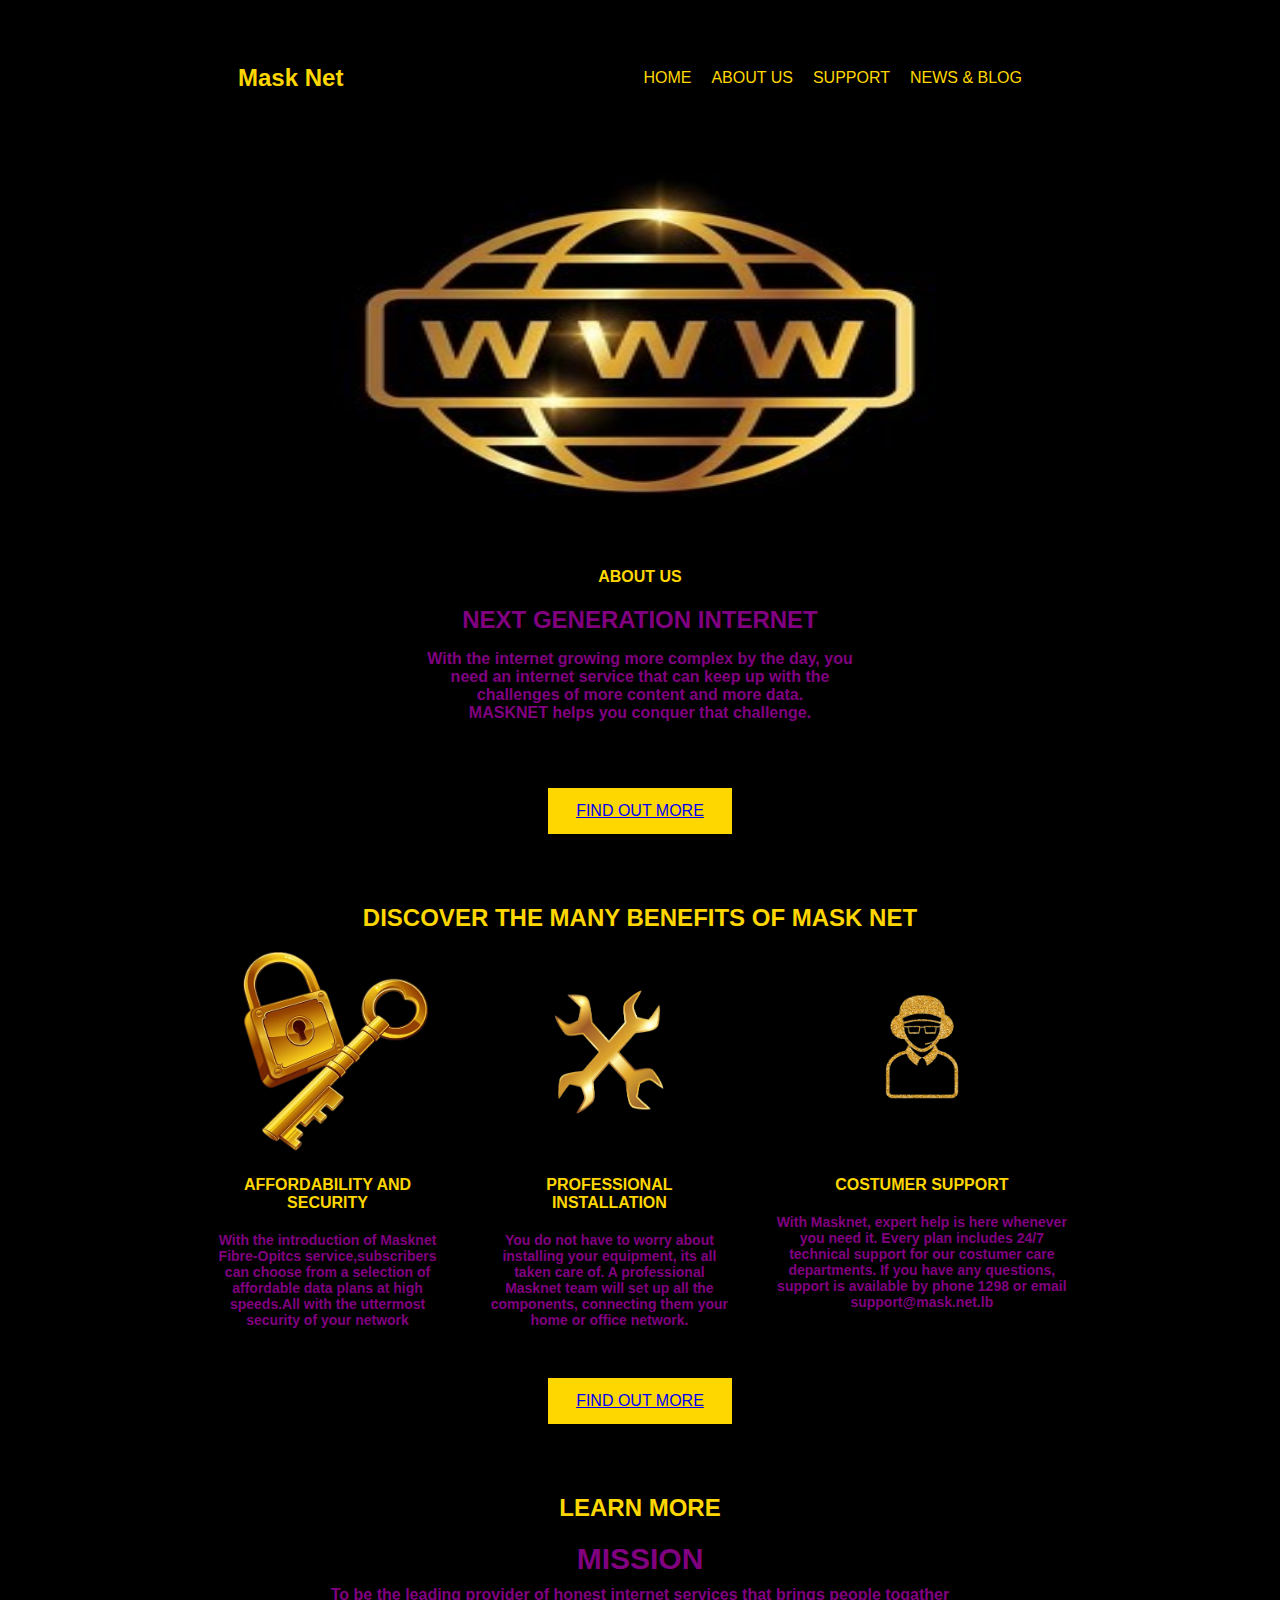
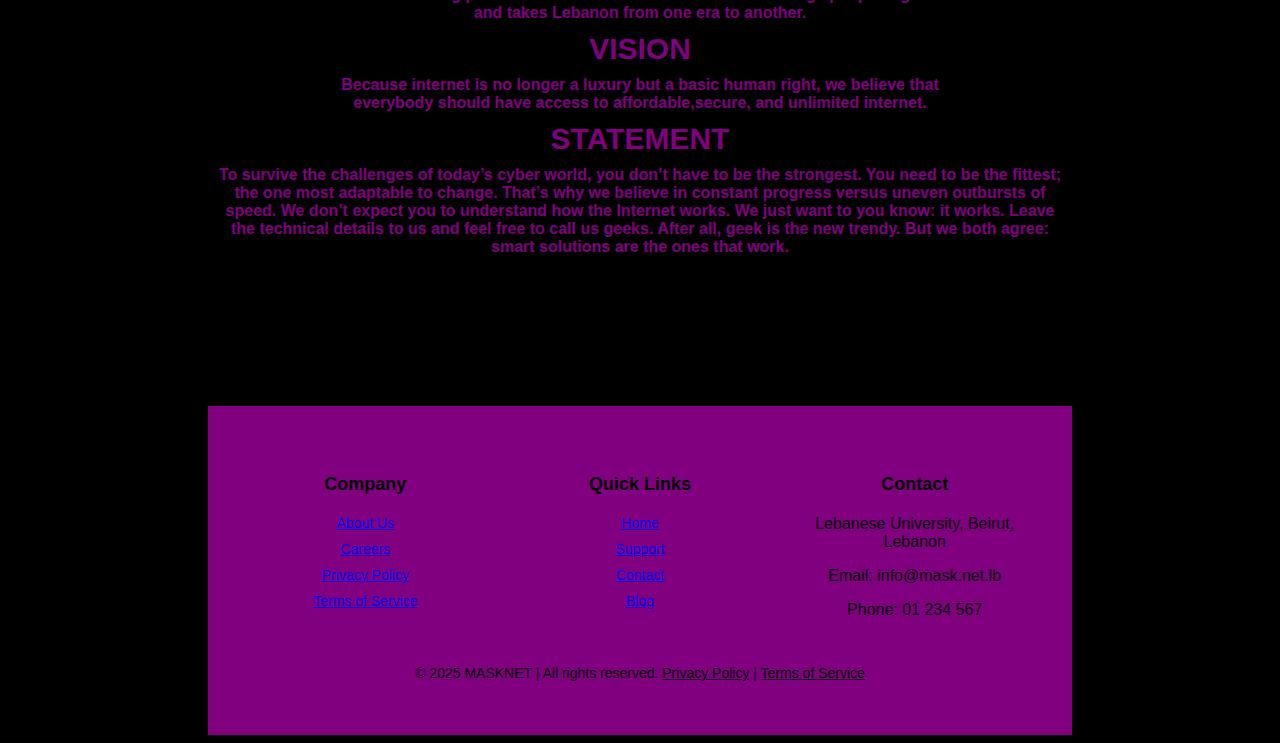
<file: index.html>
<!DOCTYPE html>
<html lang="en">
<head>
    <meta charset="UTF-8">
    <meta name="viewport" content="width=device-width, initial-scale=1.0">
    <title>MASK NET</title>
    <link rel="stylesheet" href="styles.css"> <!-- Link to external CSS file -->
    <link href="https://fonts.googleapis.com/css2?family=Roboto:wght@400;700&display=swap" rel="stylesheet">
</head>

<body>
    <header>
        <nav class="navbar">
            <div class="navbar-logo">
                <a href="#">Mask Net</a>
            </div>
            <ul class="navbar-menu">
                <li><a href="#">HOME</a></li>
                <li><a href="about.html">ABOUT US</a></li>
                <li><a href="support.html">SUPPORT</a></li>
                <li><a href="news.html">NEWS & BLOG</a></li>
            </ul>
            
        </nav>
    </header>
    
    <img src="img2.jpeg" alt="" class="img2">
    
    <div class="about">
        <h4 class="golden">ABOUT US</h4>
        <h2 class="purple">NEXT GENERATION INTERNET</h2>
        <p class="purplep">With the internet growing more complex by the day, you <br> need an internet service that can keep up with the <br>challenges of more content and more data.<br>
            MASKNET helps you conquer that challenge.</p>
        <div class="golden2">
            <a = href="about.html">FIND OUT MORE</a>
        </div>
    </div>
    
    <div class = "services">
        <h2 class = "golden">DISCOVER THE MANY BENEFITS OF MASK NET</h2>
    </div>
    
    <div class = "imgcontainer">
        <div class = "img">
            <img src = "img3.png">
            <h4 class = "golden">AFFORDABILITY AND SECURITY</h4>
            <p class="purplep">With the introduction of Masknet Fibre-Opitcs service,subscribers can choose from a selection of affordable data plans at high speeds.All with the uttermost security of your network</p>
        </div>
        <div class="img">
            <img src="img4.png">
            <h4 class="golden">PROFESSIONAL INSTALLATION</h4>
            <p class="purplep">You do not have to worry about installing your equipment, its all taken care of. A professional Masknet team will set up all the components, connecting them your home or office network.</p>
        </div>
        <div class="img">
            <img src="img5.png">
            <h4 class="golden">COSTUMER SUPPORT</h4>
            <p class="purplep">With Masknet, expert help is here whenever you need it. Every plan includes 24/7 technical support for our costumer care departments. If you have any questions, support is available by phone 1298 or email support@mask.net.lb</p>
        </div>
        
    </div>
    
    <div class="about">
        <div class="golden2">
            <a = href="support.html">FIND OUT MORE</a>
        </div>
    </div>
    
    <div class="about">
        <h2 class="golden">LEARN MORE</h2>
        <h2 class="purple2">MISSION</h2>
        <p class="purple">To be the leading provider of honest internet services that brings people togather<br> and takes Lebanon from one era to another.</p>
        <h2 class="purple2">VISION</h2>
        <p class="purple">Because internet is no longer a luxury but a basic human right, we believe that<br> everybody should have access to affordable,secure, and unlimited internet.</p>
        <h2 class="purple2">STATEMENT</h2>
        <p class="purple">To survive the challenges of today’s cyber world, you don’t have to be the strongest. You need to be the fittest; the one most adaptable to change. That’s why we believe in constant progress versus uneven outbursts of speed. We don’t expect you to understand how the Internet works. We just want to you know: it works. Leave the technical details to us and feel free to call us geeks. After all, geek is the new trendy. But we both agree: smart solutions are the ones that work.</p>
    </div>

</body>

<footer>
    <div class="footer-container">
        
        <div class="footer-column">
            <h3>Company</h3>
            <a href="about.html">About Us</a>
            <a href="#">Careers</a>
            <a href="#">Privacy Policy</a>
            <a href="#">Terms of Service</a>
        </div>

        
        <div class="footer-column">
            <h3>Quick Links</h3>
            <a href="#">Home</a>
            <a href="support.html">Support</a>
            <a href="#">Contact</a>
            <a href="news.html">Blog</a>
        </div>

        
        <div class="footer-column">
            <h3>Contact</h3>
            <p>Lebanese University, Beirut, Lebanon</p>
            <p>Email: info@mask.net.lb</p>
            <p>Phone: 01 234 567 </p>
        </div>
    </div>

    
   

    
    <div class="footer-bottom">
        <p>&copy; 2025 MASKNET | All rights reserved. <a href="#">Privacy Policy</a> | <a href="#">Terms of Service</a></p>
    </div>
</footer>
</html>
</file>
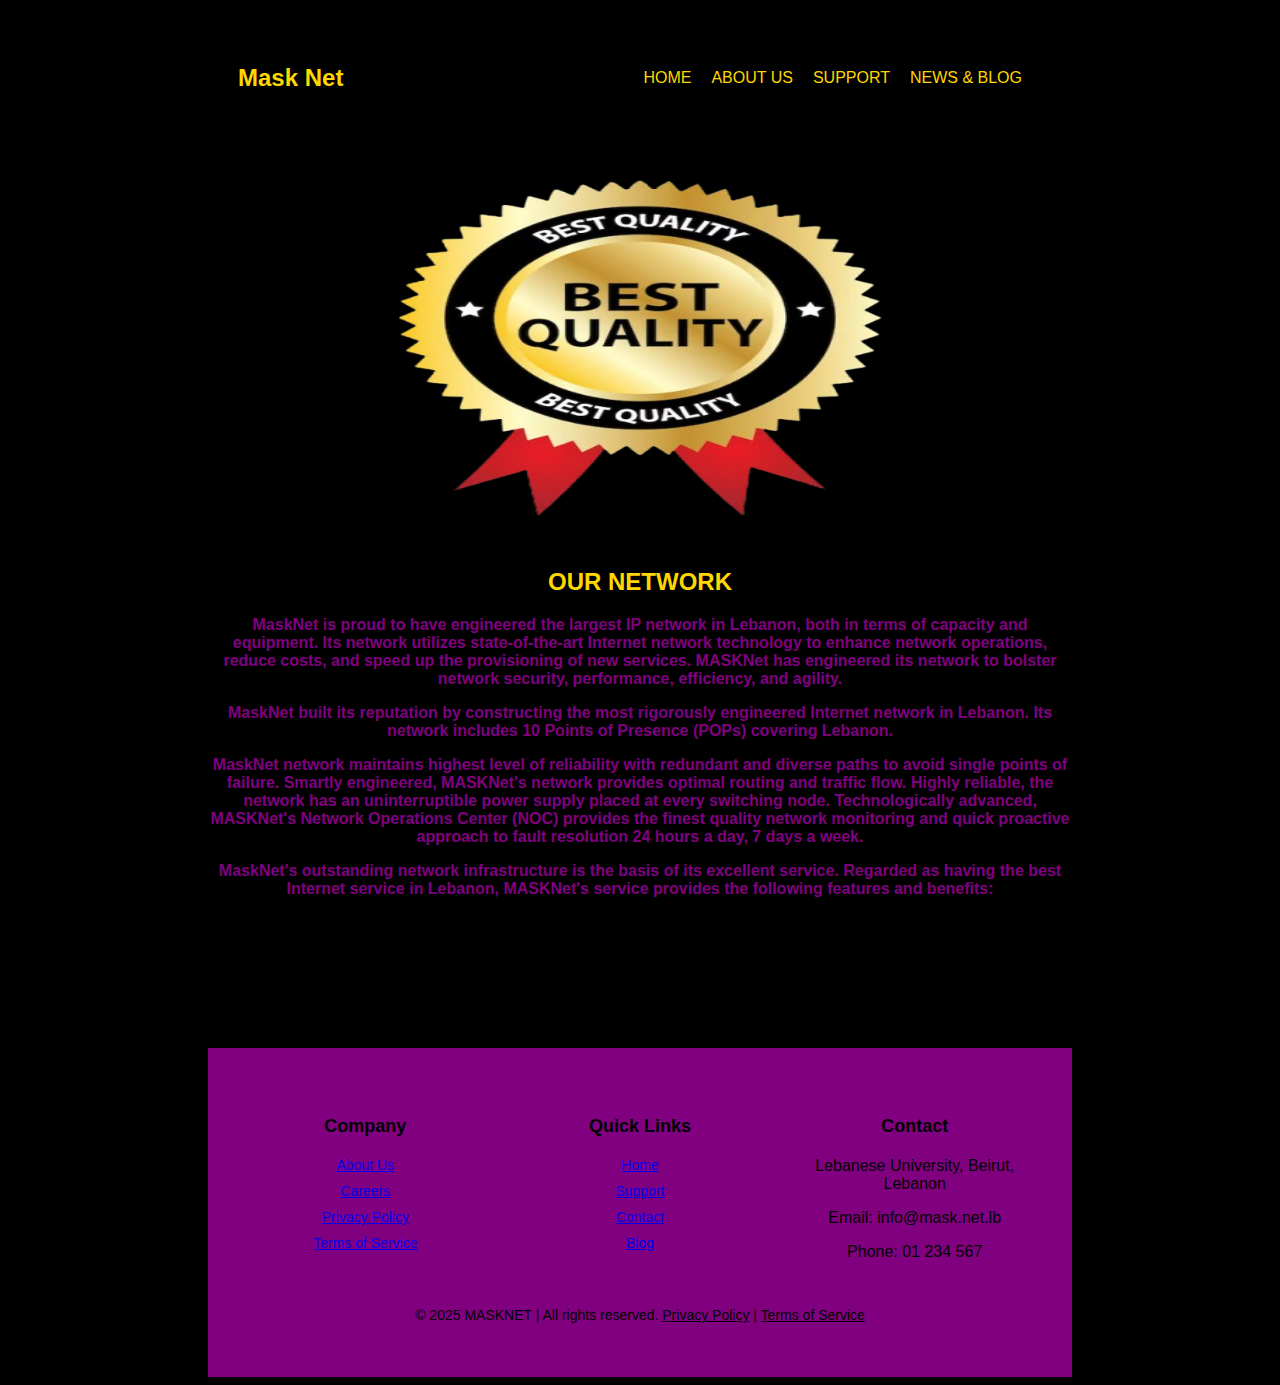
<file: about.html>
<!DOCTYPE html>
<html lang="en">
<head>
    <meta charset="UTF-8">
    <meta name="viewport" content="width=device-width, initial-scale=1.0">
    <title>MASK NET</title>
    <link rel="stylesheet" href="styles.css"> <!-- Link to external CSS file -->
    <link href="https://fonts.googleapis.com/css2?family=Roboto:wght@400;700&display=swap" rel="stylesheet">
</head>

<body>
    <header>
        <nav class="navbar">
            <div class="navbar-logo">
                <a href="#">Mask Net</a>
            </div>
            <ul class="navbar-menu">
                <li><a href="index.html">HOME</a></li>
                <li><a href="#">ABOUT US</a></li>
                <li><a href="support.html">SUPPORT</a></li>
                <li><a href="news.html">NEWS & BLOG</a></li>
            </ul>
            
        </nav>
    </header>
    <img src="img6.png" alt="" class="img2">
    <div class="about">
        <h2 class="golden">OUR NETWORK</h2>
        <p class="purplep">MaskNet is proud to have engineered the largest IP network in Lebanon, both in terms of capacity and equipment. Its network utilizes state-of-the-art Internet network technology to enhance network operations, reduce costs, and speed up the provisioning of new services. MASKNet has engineered its network to bolster network security, performance, efficiency, and agility.</p>
        <p class="purplep">MaskNet built its reputation by constructing the most rigorously engineered Internet network in Lebanon. Its network includes 10 Points of Presence (POPs) covering Lebanon.</p>
        <p class="purplep">MaskNet network maintains highest level of reliability with redundant and diverse paths to avoid single points of failure. Smartly engineered, MASKNet's network provides optimal routing and traffic flow. Highly reliable, the network has an uninterruptible power supply placed at every switching node. Technologically advanced, MASKNet's Network Operations Center (NOC) provides the finest quality network monitoring and quick proactive approach to fault resolution 24 hours a day, 7 days a week.</p>
        <p class="purplep">MaskNet's outstanding network infrastructure is the basis of its excellent service. Regarded as having the best Internet service in Lebanon, MASKNet's service provides the following features and benefits:</p>
        
        
    </div>


</body>

<footer>
    <div class="footer-container">
        
        <div class="footer-column">
            <h3>Company</h3>
            <a href="#">About Us</a>
            <a href="#">Careers</a>
            <a href="#">Privacy Policy</a>
            <a href="#">Terms of Service</a>
        </div>

        
        <div class="footer-column">
            <h3>Quick Links</h3>
            <a href="index.html">Home</a>
            <a href="support.html">Support</a>
            <a href="#">Contact</a>
            <a href="news.html">Blog</a>
        </div>

        
        <div class="footer-column">
            <h3>Contact</h3>
            <p>Lebanese University, Beirut, Lebanon</p>
            <p>Email: info@mask.net.lb</p>
            <p>Phone: 01 234 567 </p>
        </div>
    </div>

    
   

    
    <div class="footer-bottom">
        <p>&copy; 2025 MASKNET | All rights reserved. <a href="#">Privacy Policy</a> | <a href="#">Terms of Service</a></p>
    </div>
</footer>
</html>
</file>
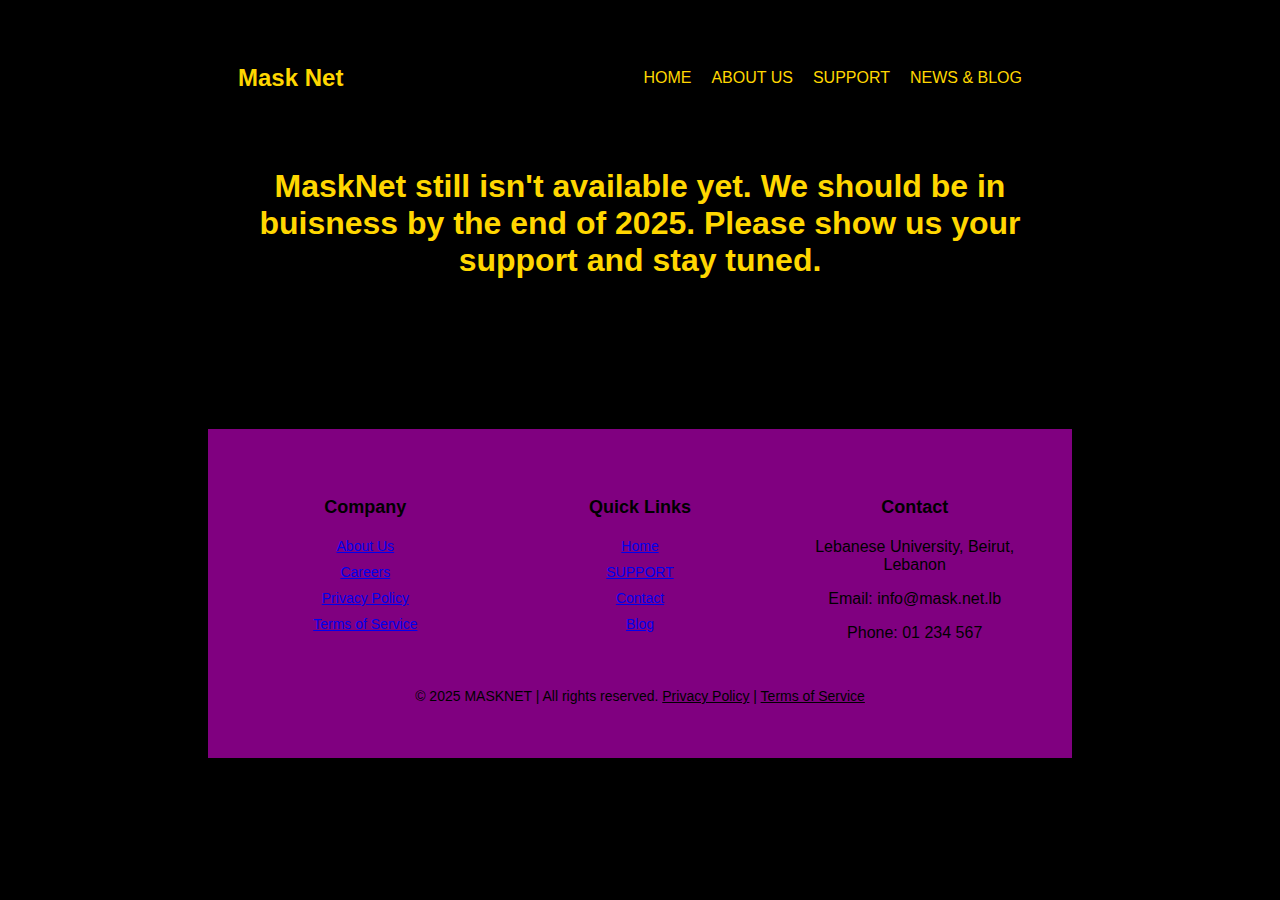
<file: news.html>
<!DOCTYPE html>
<html lang="en">
<head>
    <meta charset="UTF-8">
    <meta name="viewport" content="width=device-width, initial-scale=1.0">
    <title>MASK NET</title>
    <link rel="stylesheet" href="styles.css"> <!-- Link to external CSS file -->
    <link href="https://fonts.googleapis.com/css2?family=Roboto:wght@400;700&display=swap" rel="stylesheet">
</head>

<body>
    <header>
        <nav class="navbar">
            <div class="navbar-logo">
                <a href="#">Mask Net</a>
            </div>
            <ul class="navbar-menu">
                <li><a href="index.html">HOME</a></li>
                <li><a href="about.html">ABOUT US</a></li>
                <li><a href="support.html">SUPPORT</a></li>
                <li><a href="#">NEWS & BLOG</a></li>
            </ul>
            
        </nav>
    </header>
    <h1 class="golden">MaskNet still isn't available yet. We should be in buisness by the end of 2025. Please show us your support and stay tuned.</h1>
</body>

<footer>
    <div class="footer-container">
        
        <div class="footer-column">
            <h3>Company</h3>
            <a href="about.html">About Us</a>
            <a href="#">Careers</a>
            <a href="#">Privacy Policy</a>
            <a href="#">Terms of Service</a>
        </div>

        
        <div class="footer-column">
            <h3>Quick Links</h3>
            <a href="index.html">Home</a>
            <a href="support.html">SUPPORT</a>
            <a href="#">Contact</a>
            <a href="#">Blog</a>
        </div>

        
        <div class="footer-column">
            <h3>Contact</h3>
            <p>Lebanese University, Beirut, Lebanon</p>
            <p>Email: info@mask.net.lb</p>
            <p>Phone: 01 234 567 </p>
        </div>
    </div>

    
   

    
    <div class="footer-bottom">
        <p>&copy; 2025 MASKNET | All rights reserved. <a href="#">Privacy Policy</a> | <a href="#">Terms of Service</a></p>
    </div>
</footer>
</html>
</file>
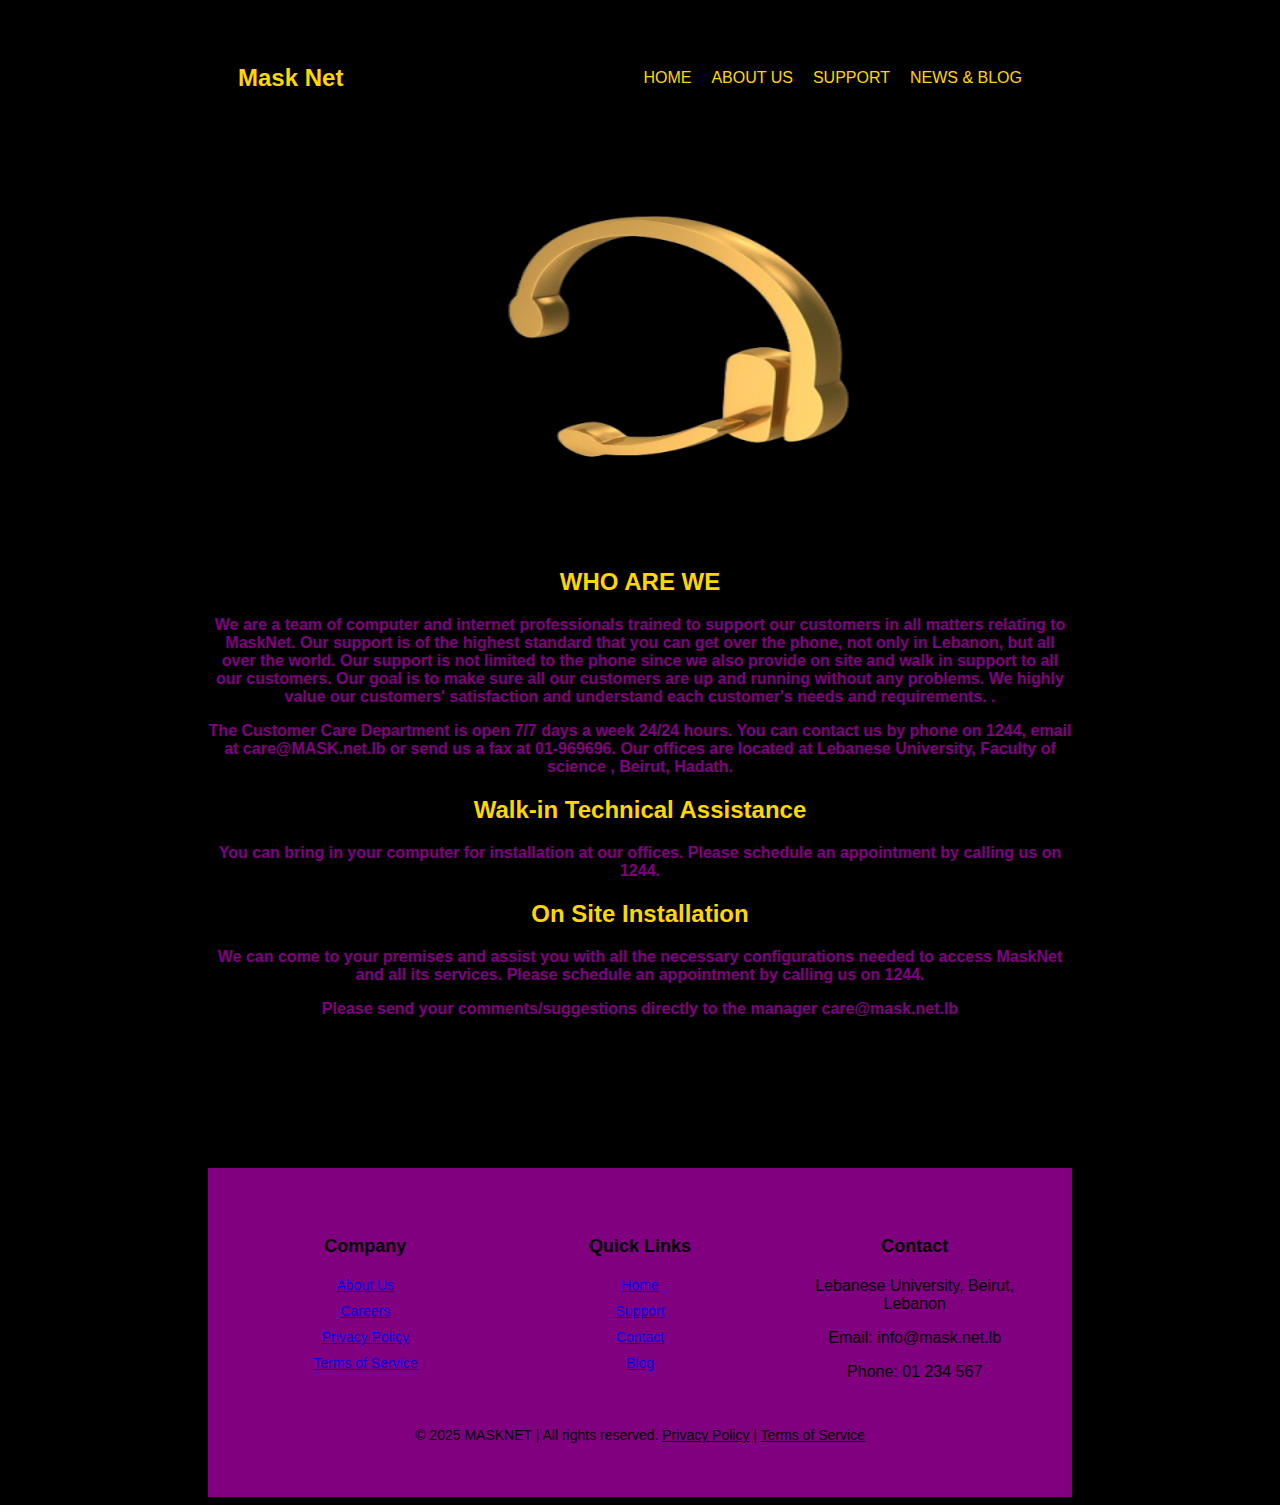
<file: services.html>
<!DOCTYPE html>
<html lang="en">
<head>
    <meta charset="UTF-8">
    <meta name="viewport" content="width=device-width, initial-scale=1.0">
    <title>MASK NET</title>
    <link rel="stylesheet" href="styles.css"> <!-- Link to external CSS file -->
    <link href="https://fonts.googleapis.com/css2?family=Roboto:wght@400;700&display=swap" rel="stylesheet">
</head>

<body>
    <header>
        <nav class="navbar">
            <div class="navbar-logo">
                <a href="#">Mask Net</a>
            </div>
            <ul class="navbar-menu">
                <li><a href="home.html">HOME</a></li>
                <li><a href="about.html">ABOUT US</a></li>
                <li><a href="#">SUPPORT</a></li>
                <li><a href="news.html">NEWS & BLOG</a></li>
            </ul>
            
        </nav>
    </header>
    <img src="img7.png" alt="" class="img2">
    <div class="about">
        <h2 class="golden">WHO ARE WE</h2>
        <p class="purplep">We are a team of computer and internet professionals trained to support our customers in all matters relating to MaskNet. Our support is of the highest standard that you can get over the phone, not only in Lebanon, but all over the world. Our support is not limited to the phone since we also provide on site and walk in support to all our customers. Our goal is to make sure all our customers are up and running without any problems. We highly value our customers' satisfaction and understand each customer's needs and requirements. .
        <p class="purplep">The Customer Care Department is open 7/7 days a week 24/24 hours. You can contact us by phone on 1244, email at care@MASK.net.lb or send us a fax at 01-969696. Our offices are located at Lebanese University, Faculty of science , Beirut, Hadath.</p>
        <h2 class="golden">Walk-in Technical Assistance</h2>
        <p class="purplep">You can bring in your computer for installation at our offices. Please schedule an appointment by calling us on 1244.</p>
        <h2 class="golden">On Site Installation</h2>
        <p class="purplep">We can come to your premises and assist you with all the necessary configurations needed to access MaskNet and all its services. Please schedule an appointment by calling us on 1244.</p>
        <p class="purplep">Please send your comments/suggestions directly to the manager care@mask.net.lb</p>   
    </div>
</body>

<footer>
    <div class="footer-container">
        
        <div class="footer-column">
            <h3>Company</h3>
            <a href="about.html">About Us</a>
            <a href="#">Careers</a>
            <a href="#">Privacy Policy</a>
            <a href="#">Terms of Service</a>
        </div>

        
        <div class="footer-column">
            <h3>Quick Links</h3>
            <a href="home.html">Home</a>
            <a href="#">Support</a>
            <a href="#">Contact</a>
            <a href="news.html">Blog</a>
        </div>

        
        <div class="footer-column">
            <h3>Contact</h3>
            <p>Lebanese University, Beirut, Lebanon</p>
            <p>Email: info@mask.net.lb</p>
            <p>Phone: 01 234 567 </p>
        </div>
    </div>

    
   

    
    <div class="footer-bottom">
        <p>&copy; 2025 MASKNET | All rights reserved. <a href="#">Privacy Policy</a> | <a href="#">Terms of Service</a></p>
    </div>
</footer>
</html>
</file>
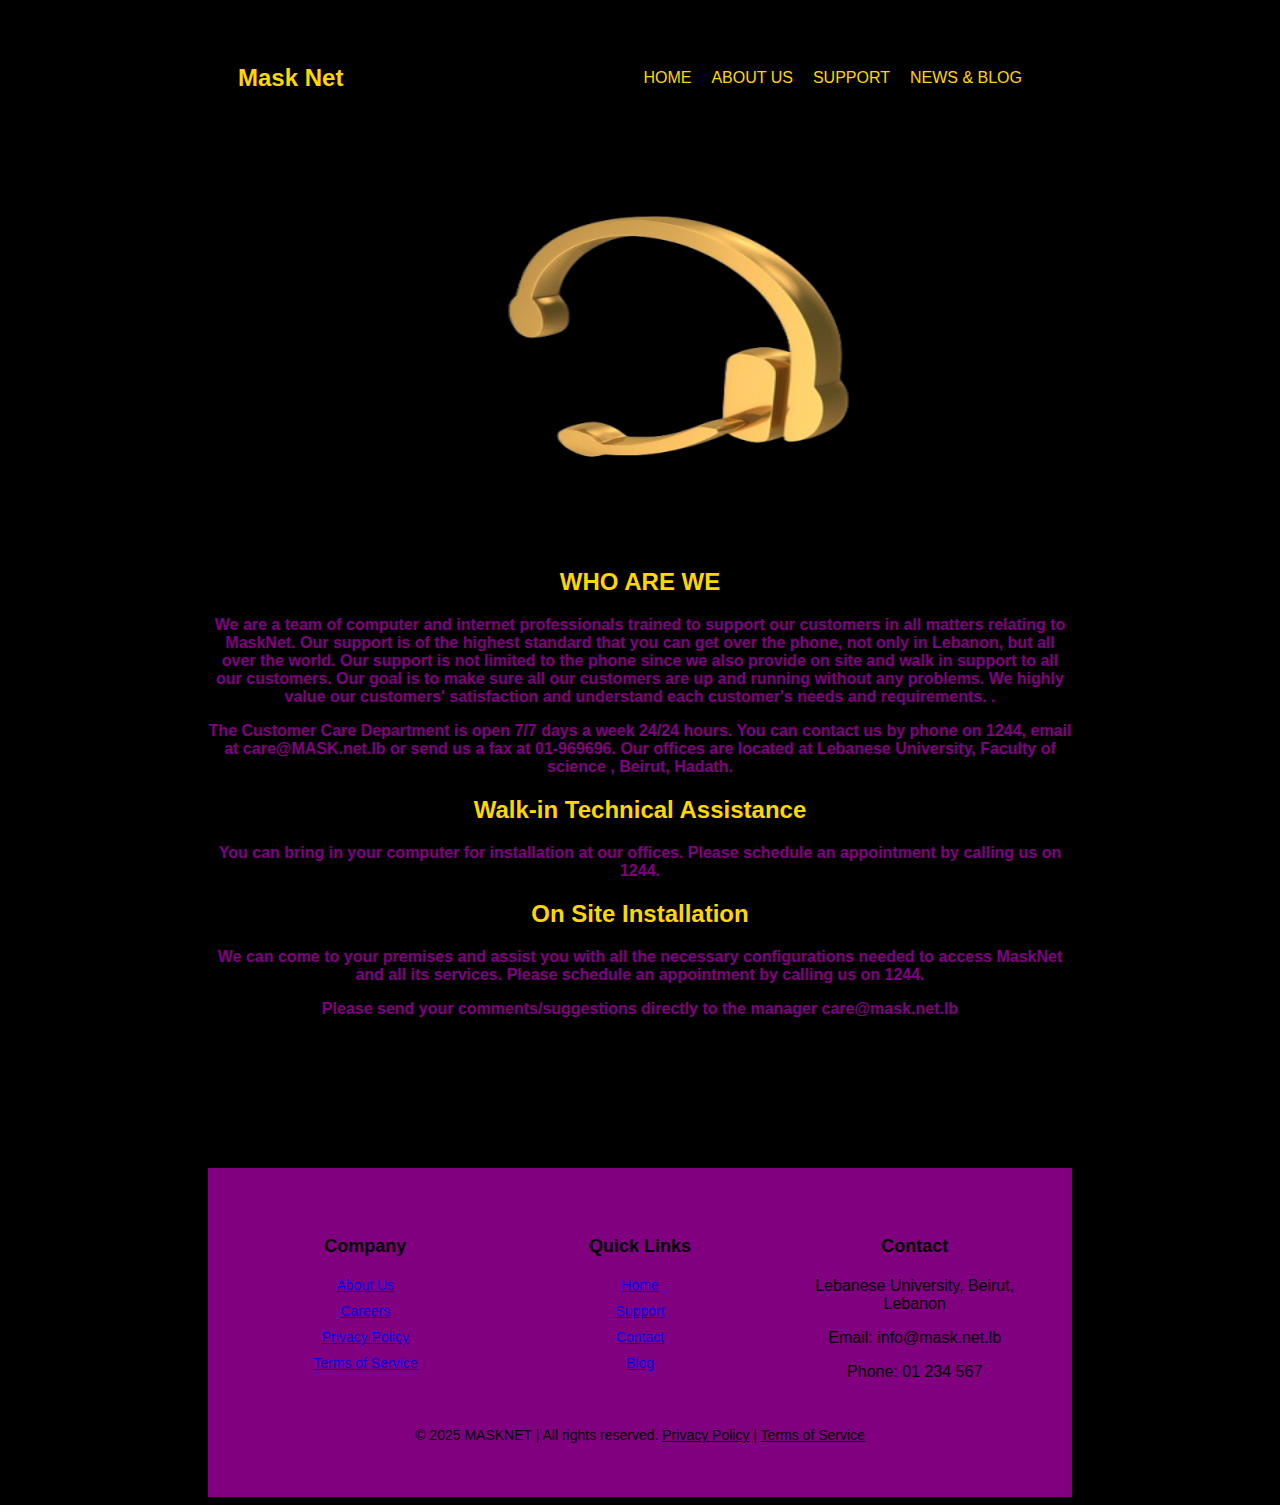
<file: support.html>
<!DOCTYPE html>
<html lang="en">
<head>
    <meta charset="UTF-8">
    <meta name="viewport" content="width=device-width, initial-scale=1.0">
    <title>MASK NET</title>
    <link rel="stylesheet" href="styles.css"> <!-- Link to external CSS file -->
    <link href="https://fonts.googleapis.com/css2?family=Roboto:wght@400;700&display=swap" rel="stylesheet">
</head>

<body>
    <header>
        <nav class="navbar">
            <div class="navbar-logo">
                <a href="#">Mask Net</a>
            </div>
            <ul class="navbar-menu">
                <li><a href="index.html">HOME</a></li>
                <li><a href="about.html">ABOUT US</a></li>
                <li><a href="#">SUPPORT</a></li>
                <li><a href="news.html">NEWS & BLOG</a></li>
            </ul>
            
        </nav>
    </header>
    <img src="img7.png" alt="" class="img2">
    <div class="about">
        <h2 class="golden">WHO ARE WE</h2>
        <p class="purplep">We are a team of computer and internet professionals trained to support our customers in all matters relating to MaskNet. Our support is of the highest standard that you can get over the phone, not only in Lebanon, but all over the world. Our support is not limited to the phone since we also provide on site and walk in support to all our customers. Our goal is to make sure all our customers are up and running without any problems. We highly value our customers' satisfaction and understand each customer's needs and requirements. .
        <p class="purplep">The Customer Care Department is open 7/7 days a week 24/24 hours. You can contact us by phone on 1244, email at care@MASK.net.lb or send us a fax at 01-969696. Our offices are located at Lebanese University, Faculty of science , Beirut, Hadath.</p>
        <h2 class="golden">Walk-in Technical Assistance</h2>
        <p class="purplep">You can bring in your computer for installation at our offices. Please schedule an appointment by calling us on 1244.</p>
        <h2 class="golden">On Site Installation</h2>
        <p class="purplep">We can come to your premises and assist you with all the necessary configurations needed to access MaskNet and all its services. Please schedule an appointment by calling us on 1244.</p>
        <p class="purplep">Please send your comments/suggestions directly to the manager care@mask.net.lb</p>   
    </div>
</body>

<footer>
    <div class="footer-container">
        
        <div class="footer-column">
            <h3>Company</h3>
            <a href="about.html">About Us</a>
            <a href="#">Careers</a>
            <a href="#">Privacy Policy</a>
            <a href="#">Terms of Service</a>
        </div>

        
        <div class="footer-column">
            <h3>Quick Links</h3>
            <a href="index.html">Home</a>
            <a href="#">Support</a>
            <a href="#">Contact</a>
            <a href="news.html">Blog</a>
        </div>

        
        <div class="footer-column">
            <h3>Contact</h3>
            <p>Lebanese University, Beirut, Lebanon</p>
            <p>Email: info@mask.net.lb</p>
            <p>Phone: 01 234 567 </p>
        </div>
    </div>

    
   

    
    <div class="footer-bottom">
        <p>&copy; 2025 MASKNET | All rights reserved. <a href="#">Privacy Policy</a> | <a href="#">Terms of Service</a></p>
    </div>
</footer>
</html>
</file>
<file: styles.css>
<style>
    * {
    margin: 0;
    padding: 0;
    box-sizing: border-box;
}
.golden{
    border-top: 3px gold;
    color: gold;
    text-align: center;
    margin: 20px;

}

body {
    font-family: Arial, sans-serif;
    background-color: black;
    padding-left: 200px;
    padding-right: 200px;
    
}

/* Navbar container */
.navbar {
    display: flex;
    justify-content: space-between;
    align-items: center;
    background-color: #000000;
    padding: 45px 30px;
}

/* Navbar logo */
.navbar-logo a {
    color: gold;
    font-size: 24px;
    text-decoration: none;
    font-weight: bold;
}

/* Navbar menu */
.navbar-menu {
    list-style: none;
    display: flex;
}

.navbar-menu li {
    margin-right: 20px;
}

.navbar-menu a {
    color: gold;
    text-decoration: none;
    font-size: 16px;
    transition: color 0.3s;
}

.navbar-menu a:hover {
    color:  purple; /* Orange color on hover */
}
.img2 {
    width: 700px;
    height: 400px;
    box-shadow: 2px 2px 10px rgba(0, 0, 0, 0.5);
    display: block;
    margin: 0 auto;


}
.about {
    text-align: center;
    text-decoration: none;
}
.purple {
    color: purple;
    border-top: 3px gold;
    margin: 10px;
    font-weight: 900;
}
.purplep {
    color: purple;
    font-weight: 800;
}
.golden2 {
    background-color: gold;
    color: white;
    padding: 14px 28px;
    text-align: center;
    text-decoration: none;
    display: inline-block;
    font-size: 16px;
    border: none;
    border-radius: 20 px;
    margin: 50px;
    box-shadow: 0 4px 6px rgba(0, 0, 0, 0.2);
    
}
.golden2:hover {
    background-color: purple;
    box-shadow: 0 6px 8px rgba(0, 0, 0, 0.2);
    transform: translateY(-2px);
}
.imgcontainer {
    display: flex;
    justify-content: space-around;
    gap: 40px;
    
}
.img {
    text-align: center;
}
.img img {
    width: 200px;
    height: 200px;
}
.img p {
    margin: 5px 0 0;
    font-size: 14px;
}
.purple2 {
    color: purple;
    border-top: 3px gold;
    margin: 10px;
    font-weight: 800;
    font-family: 'Franklin Gothic Medium', 'Arial Narrow', Arial, sans-serif;
    font-size: 30px;
}

footer {
    background-color: purple;
    color: black;
    padding: 40px 0;
    text-align: center;
    margin-top: 150px;
}

.footer-container {
    display: flex;
    justify-content: space-between;
    max-width: 1200px;
    margin: 0 auto;
    padding: 0 20px;
}

.footer-column {
    flex: 1;
    padding: 10px;
}

.footer-column h3 {
    margin-bottom: 20px;
    font-size: 18px;
    font-weight: bold;
}

.footer-column a {
    color: black
    text-decoration: none;
    display: block;
    margin-bottom: 10px;
    font-size: 14px;
}

.footer-column a:hover {
    text-decoration: underline;
}

.social-icons {
    display: flex;
    justify-content: center;
    margin-top: 20px;
}

.social-icons a {
    margin: 0 10px;
    font-size: 20px;
    color: black
}

.social-icons a:hover {
    color: gold;
}

.footer-bottom {
    margin-top: 20px;
    font-size: 14px;
}

.footer-bottom a {
    color: black;
}

.footer-bottom a:hover {
    text-decoration: underline;
}




@media (max-width: 768px) {
    .navbar {
        flex-direction: column;
        align-items: flex-start;
    }

    .navbar-menu {
        flex-direction: column;
        margin-top: 20px;
    }

    .navbar-menu li {
        margin-right: 0;
        margin-bottom: 10px;
    }

    .navbar-buttons {
        margin-top: 20px;
    }
}
    


</style>
</file>
